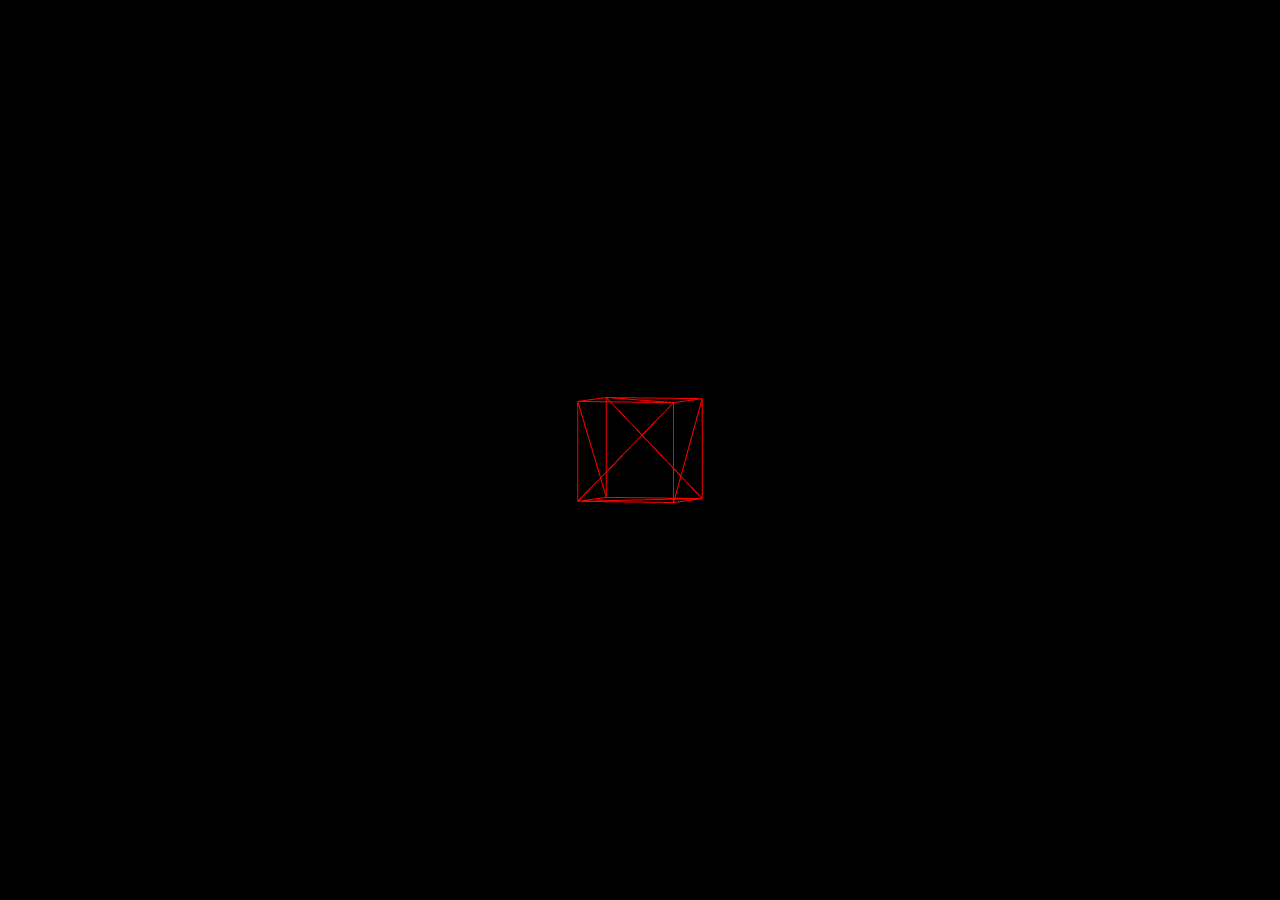
<file: win_join.html>
<!DOCTYPE html>
<html lang="en">
<head>
	<title>Зв'язок через вікна</title>
	<script type="text/javascript" src="js/three.min.js"></script>
	<style type="text/css">
		
		*
		{
			margin: 0;
			padding: 0;
		}

	</style>
</head>
<body>
	
	<script type="module" src="js/mainWIN.js"></script>
</body>
</html>
</file>
